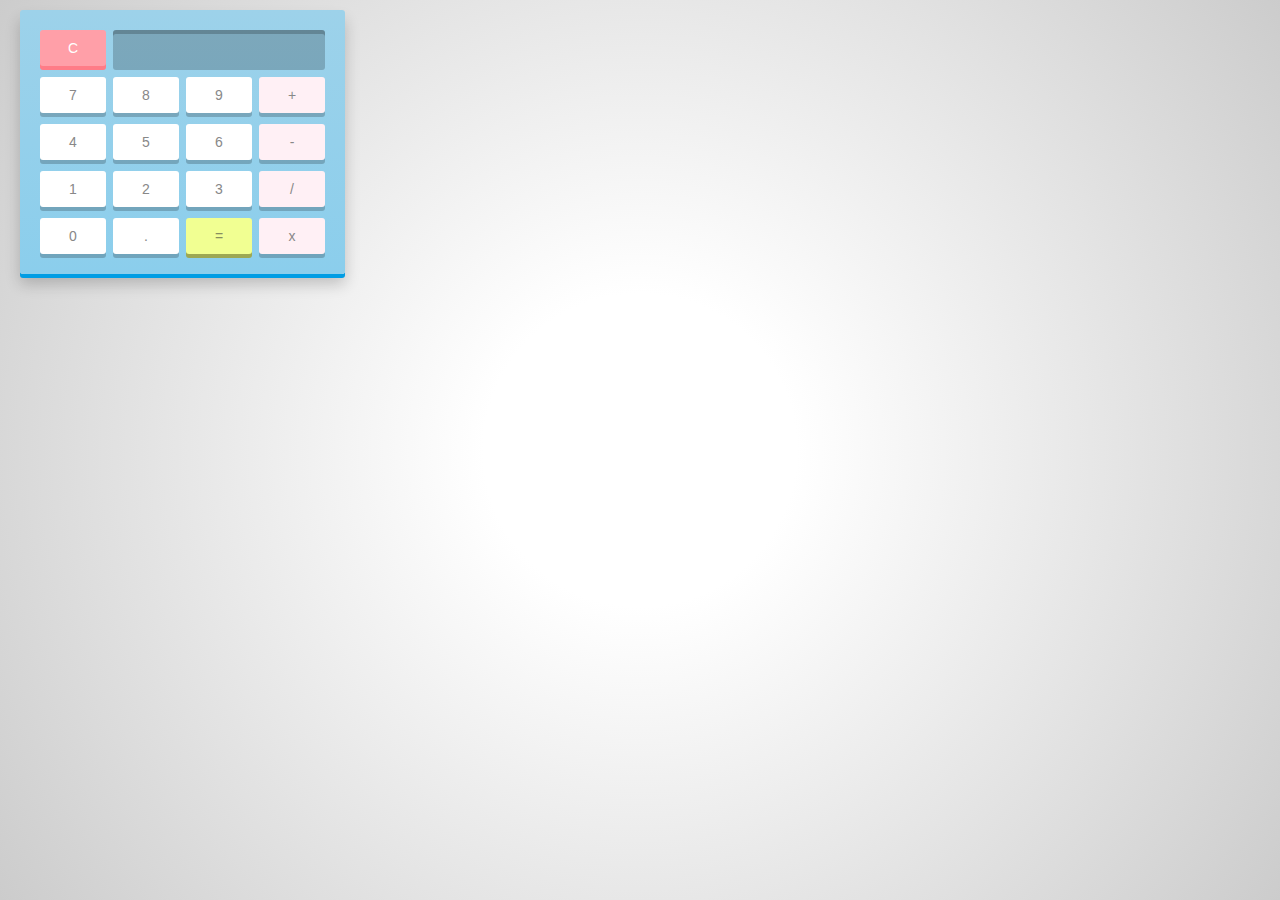
<file: GopherMiniTest/index.html>
<!DOCTYPE HTML>
<html>
	<head>
		<link href="css/ui-lightness/jquery-ui-1.10.4.css" rel="stylesheet">
		<script src="js/jquery-1.10.2.js"></script>
		<script src="js/jquery-ui-1.10.4.js"></script>

		<link href="css/style.css" rel="stylesheet">

		<script src="js/calculator.js"></script>  <!-- gopherMini.php?type=track&path= -->
		<!--script src="js/app.js"></script-->

	</head>

	<body style="overflow:hidden; margin:0px; padding:0px;">

		<div id="calculator">
			<!-- Screen and clear key -->
			<div class="top">
				<span class="clear">C</span>
				<div class="screen"></div>
			</div>

			<div class="keys">
				<!-- operators and other keys -->
				<span>7</span>
				<span>8</span>
				<span>9</span>
				<span class="operator">+</span>
				<span>4</span>
				<span>5</span>
				<span>6</span>
				<span class="operator">-</span>
				<span>1</span>
				<span>2</span>
				<span>3</span>
				<span class="operator">/</span>
				<span>0</span>
				<span>.</span>
				<span class="eval">=</span>
				<span class="operator">x</span>
			</div>
		</div>
	</body>
</html>
</file>
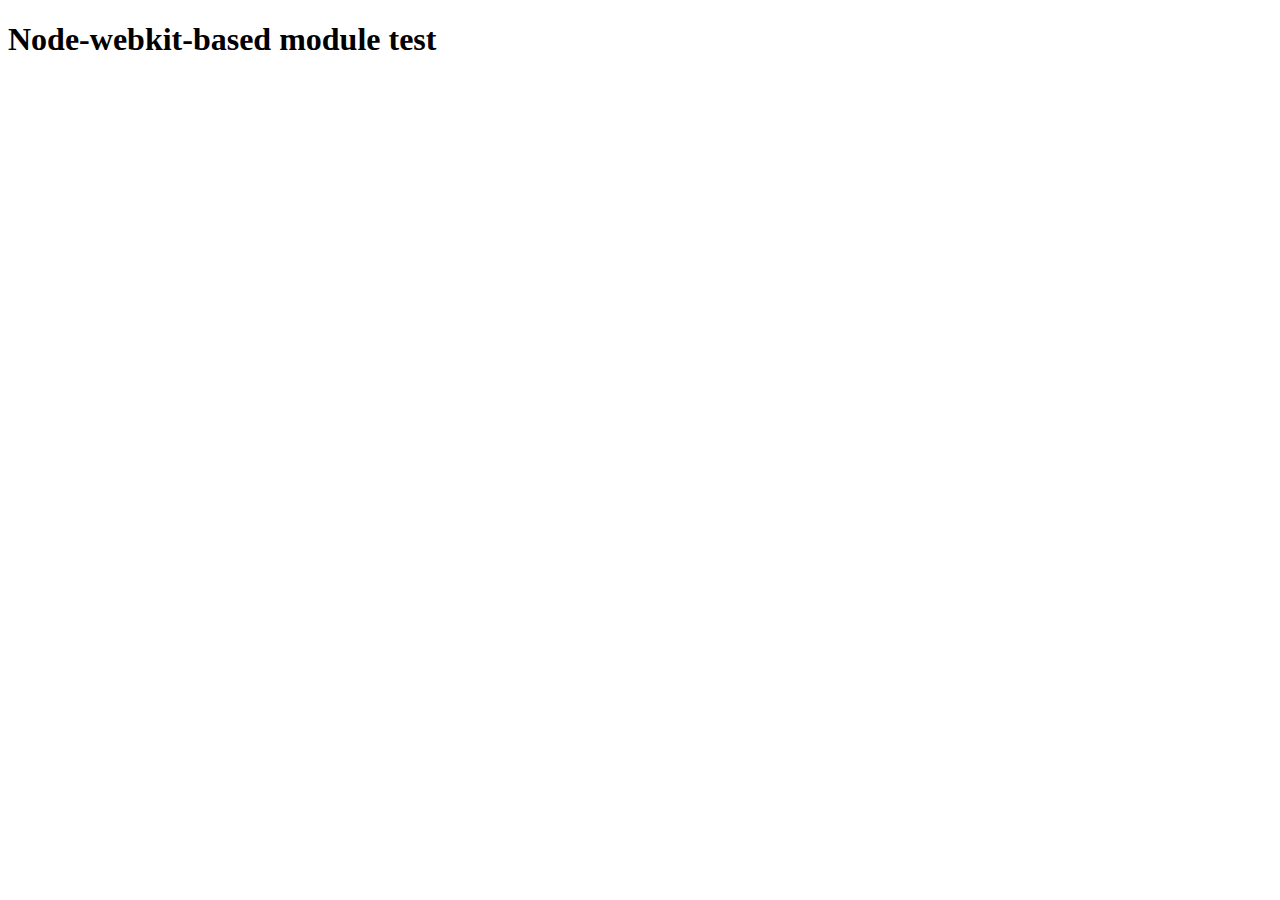
<file: gopher-view/node_modules/sqlite3/node_modules/node-pre-gyp/lib/util/nw-pre-gyp/index.html>
<!doctype html>
<html>
<head>
<meta charset="utf-8">
<title>Node-webkit-based module test</title>
<script>
function nwModuleTest(){
   var util = require('util');
   var moduleFolder = require('nw.gui').App.argv[0];
   try {
      require(moduleFolder);
   } catch(e) {
      if( process.platform !== 'win32' ){
         util.log('nw-pre-gyp error:');
         util.log(e.stack);
      }
      process.exit(1);
   }
   process.exit(0);
}
</script>
</head>
<body onload="nwModuleTest()">
<h1>Node-webkit-based module test</h1>
</body>
</html>
</file>
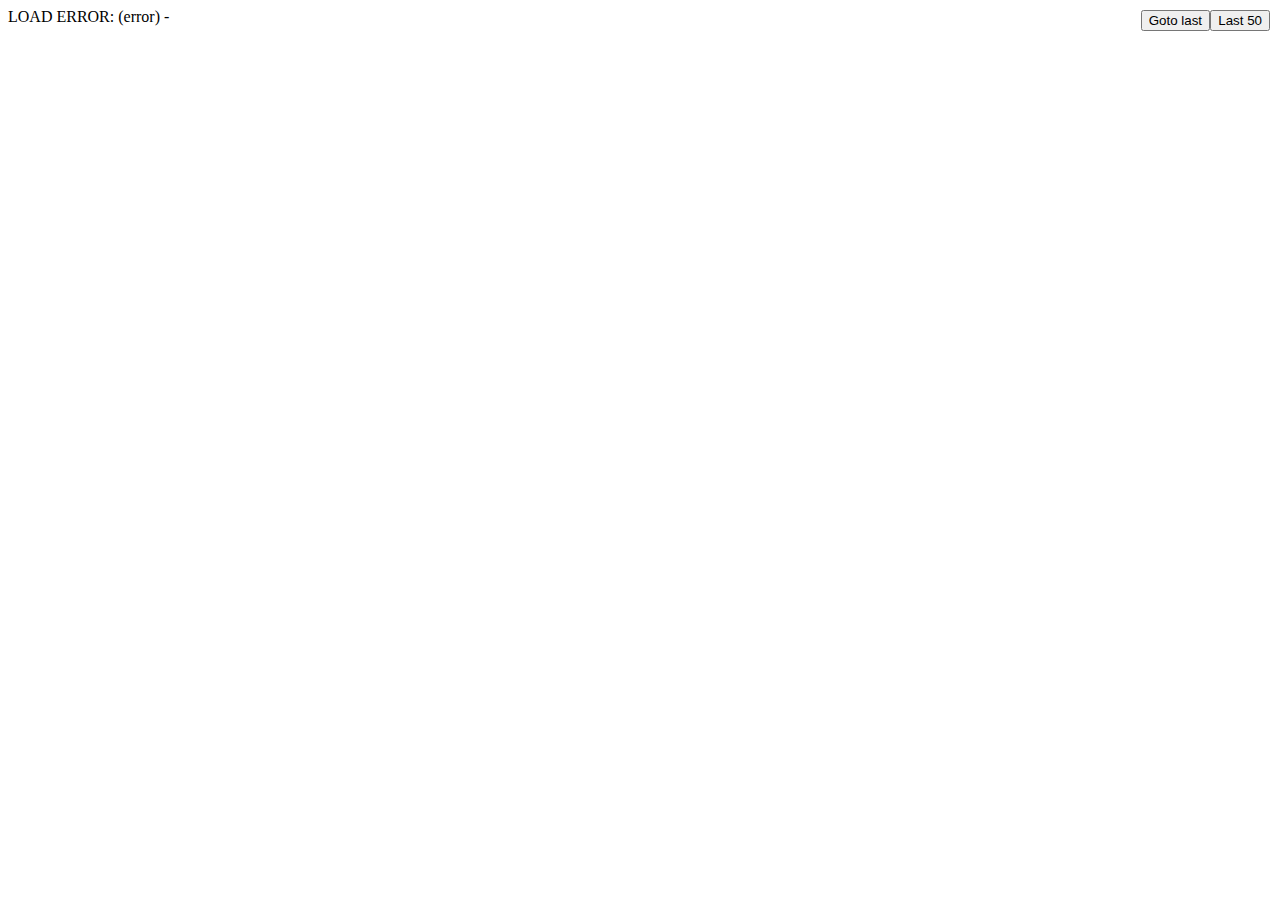
<file: gopher-extension/panel.html>
<!DOCTYPE HTML>
<html>
<head>
	<script src="jquery-1.11.1.min.js"></script>
	<script src="panel.js"></script>
	<title>Gopher Panel</title>
</head>

<style>
.modal {

    /* Overlay page content */
    position: fixed;
    top: 0;
    left: 0;
    right: 0;
    bottom: 0;
    background: rgba(0,0,0,0.5);
    z-index: 10000;

	 display: none;
}


/* Content */
.modal > div {
    background: #fff;
    position: relative;
    margin: 20px auto;

    /* Prettify */
    padding: 5px;
    border-radius: 7px;
    box-shadow: 0 3px 20px rgba(0,0,0,0.9);
    background: #fff;
    background: -moz-linear-gradient(#fff, #ccc);
    background: -webkit-linear-gradient(#fff, #ccc);
    background: -o-linear-gradient(#fff, #ccc);
    background: linear-gradient(#fff, #ccc);
    text-shadow: 0 1px 0 #fff;
	 width: 1000px;
 	height:250px;
}

.sourceres {
	width: 1000px;
	height:250px;
	overflow:auto;
}


/* Modal close link */
.modal .modalclose {
    position: absolute;
    right: 0;
    top: 0;
    color: transparent;
	 cursor: pointer;
}

/* Create close button */
.modal .modalclose:after {
    content: 'X';
    display: block;

    /* Position */
    position: absolute;
    right: -10px;
    top: -10px;
    width: 1.5em;
    padding: 1px 1px 1px 2px;

    /* Style */
    text-decoration: none;
    text-shadow: none;
    text-align: center;
    font-weight: bold;
    background: #000;
    color: #fff;
    border: 3px solid #fff;
    border-radius: 20px;
    box-shadow: 0 1px 3px rgba(0,0,0,0.5);
    }

    .modal a[href="#close"]:focus:after,
    .modal a[href="#close"]:hover:after {
    -webkit-transform: scale(1.1,1.1);
    -moz-transform: scale(1.1,1.1);
    transform: scale(1.1,1.1);
}

.modal .modalclose:focus:after {
    outline: 1px solid #000;
}



.flash {
  -webkit-animation: flash 4s ease-out;
  -webkit-animation-iteration-count: 1;
}

@-webkit-keyframes flash {
    0% { background-color: none; }
    50% { background-color: #fbf8b2; }
    100% { background-color: none; }
}

.logcount { font-weight:bold; border-radius:10px; padding:3px; background-color:#ccc;}
.timediv { width:60px; overflow:hidden; white-space:nowrap; display:none; text-align:right; margin-right: 5px; }
.logrow { border-top:1px solid #ddd; }
.logrow.first { border-top:none; }

.networkdiv { width:45px; overflow:hidden; white-space:nowrap; display:inline-block;  text-align:right; }
.networksubdiv { width:600px; text-overflow: ellipsis; overflow:hidden; white-space:nowrap; display:inline-block; text-align:left; color:blue; font-weight: bold; }
.networksubdiv:hover {  text-decoration: underline; cursor: pointer;}

.codeline { width:45px; overflow:hidden;  display:inline-block; text-align:right;}
.logdiv { text-overflow: ellipsis; overflow:hidden; white-space:nowrap; display:inline-block; text-align:left; }
.phptag { width:100px; text-overflow: ellipsis; overflow:hidden; white-space:nowrap; display:inline-block; text-align:left; background-color:#ccccff; border-top-left-radius: 2px; border-top-right-radius: 2px; }
.jstag { width:100px; text-overflow: ellipsis; overflow:hidden; white-space:nowrap; display:inline-block; text-align:left; background-color:#aaffaa; border-top-left-radius: 2px; border-top-right-radius: 2px; }

.fileblock {  border-top-left-radius: 2px; border-top-right-radius: 2px; margin-top:3px; margin-bottom: 6px; }
.filenamechange { background-color:#eee; padding:4px; margin-bottom: 4px; border-top-left-radius: 2px; border-top-right-radius: 2px; }

.mainfileblock { border:1px solid #333; border-top-left-radius: 2px; border-top-right-radius: 2px; margin-top:50px; }
.mainfilenamechange { background-color:#ccc; padding:4px; margin-bottom: 4px; border-top-left-radius: 2px; border-top-right-radius: 2px; color:blue;}
.mainfilenamechange:hover {  text-decoration: underline; cursor: pointer;}

maincontentarea { padding: 1px 0px 5px 10px; }

.string { color: green; }
.number { color: darkorange; }
.boolean { color: blue; }
.null { color: magenta; }
.key { color: red; }

.timefloat { float:right }

.expandthis {
}

.expandthis:hover {
	overflow: auto;
	background-color: #eee;
	white-space: normal;
	text-overflow: clip;
 }


</style>

<body>
<button id="bottom_btn" style="position:fixed; top:10px; right:70px; z-index:10;">Goto last</button>
<button id="refresh_btn" style="position:fixed; top:10px; right:10px; z-index:10;">Last 50</button>
<div id="testframe">frame3</div>

<aside id="sourceview" class="modal">
	<div>
		<div id="sourceres" class="sourceres"></div>
		<span class="modalclose" title="Close">Close</span>
	</div>
</aside>

</body>
</html>
</file>
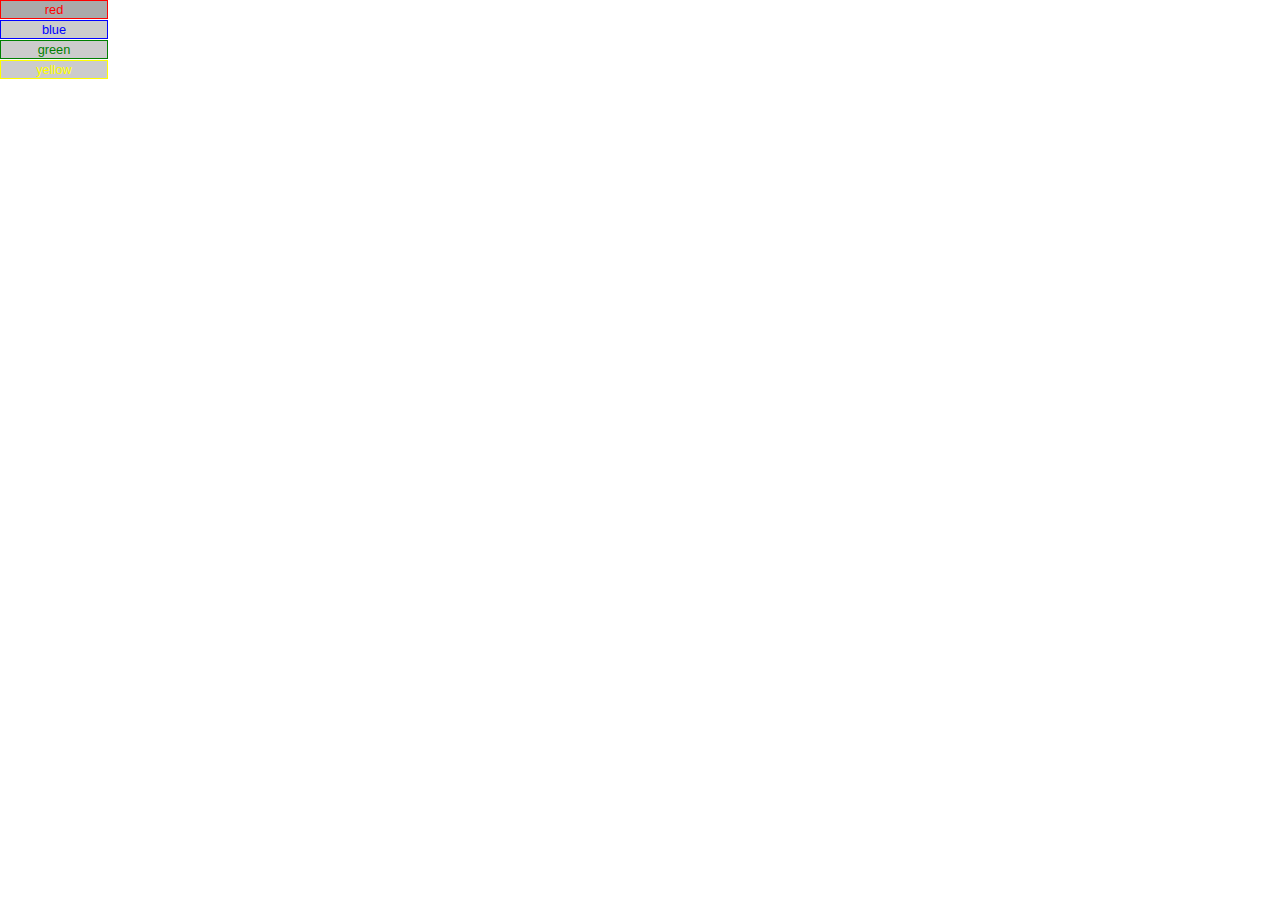
<file: gopher-extension/popup.html>
<!doctype html>
<html>
  <head>
    <title>Set Page Color Popup</title>
    <style>
    body {
      overflow: hidden;
      margin: 0px;
      padding: 0px;
      background: white;
    }

    div:first-child {
      margin-top: 0px;
    }

    div {
      cursor: pointer;
      text-align: center;
      padding: 1px 3px;
      font-family: sans-serif;
      font-size: 0.8em;
      width: 100px;
      margin-top: 1px;
      background: #cccccc;
    }
    div:hover {
      background: #aaaaaa;
    }
    #red {
      border: 1px solid red;
      color: red;
    }
    #blue {
      border: 1px solid blue;
      color: blue;
    }
    #green {
      border: 1px solid green;
      color: green;
    }
    #yellow {
      border: 1px solid yellow;
      color: yellow;
    }
    </style>
    <script src="popup.js"></script>
  </head>
  <body>
    <div id="red">red</div>
    <div id="blue">blue</div>
    <div id="green">green</div>
    <div id="yellow">yellow</div>
  </body>
</html>
</file>
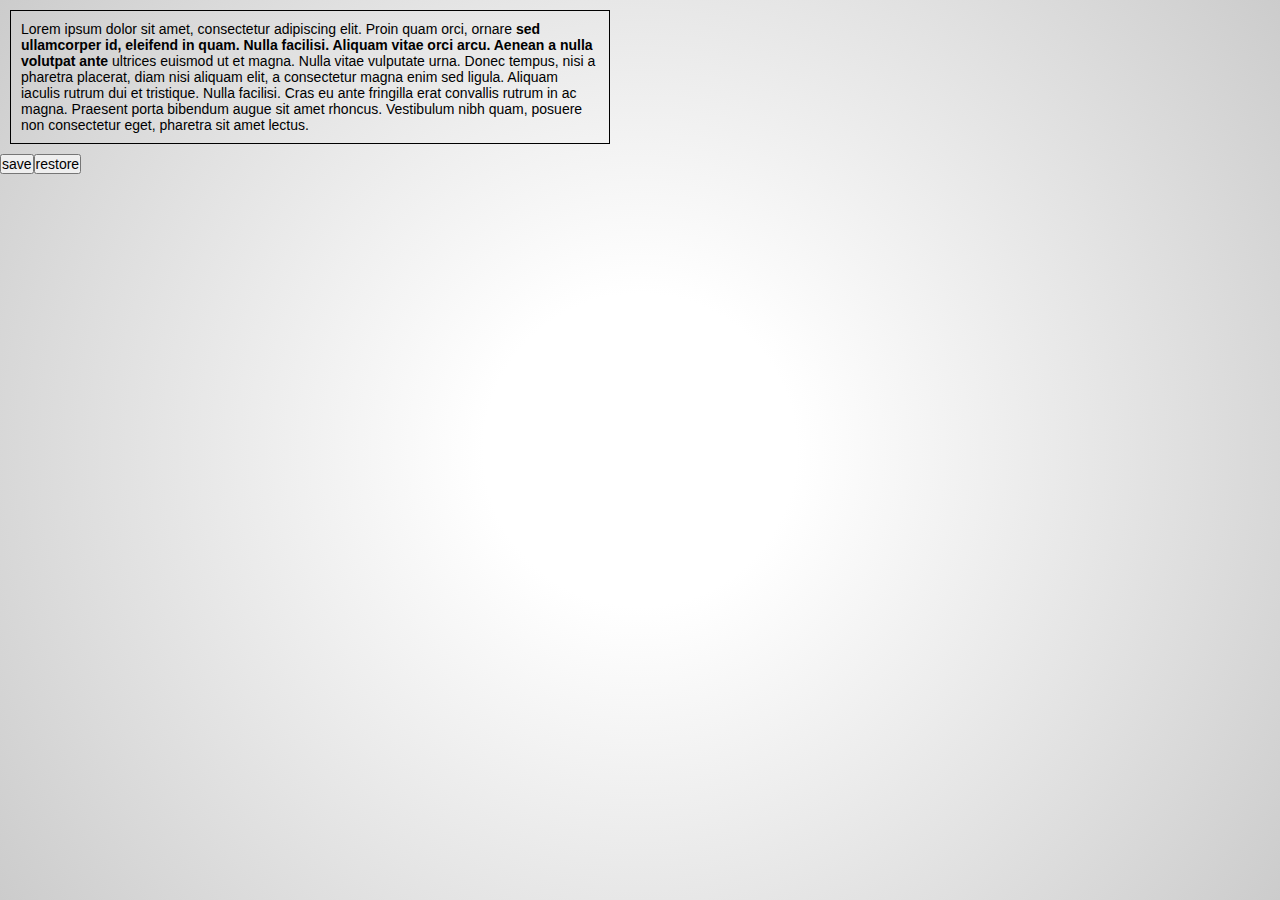
<file: GopherMiniTest/objtest.html>
<!DOCTYPE HTML>
<html>
<head>
		<link href="css/ui-lightness/jquery-ui-1.10.4.css" rel="stylesheet">
		<script src="js/jquery-1.10.2.js"></script>
		<script src="js/jquery-ui-1.10.4.js"></script>

		<script src="js/objtest.js"></script>
		<link href="css/style.css" rel="stylesheet">
	</head>

<body>

<div id="zz"></div>
<div id="area" style="width:600px; display:inline-block; border:1px solid black; padding:10px; margin:10px;" contentEditable="true">
         <span style="font-weight:normal;">Lorem ipsum dolor sit amet, consectetur adipiscing elit. Proin quam orci, ornare </span><span style="font-weight:bold;">sed ullamcorper id, eleifend in quam. Nulla facilisi. Aliquam vitae orci arcu. Aenean a nulla volutpat ante</span> ultrices euismod ut et magna. Nulla vitae vulputate urna. Donec tempus, nisi a pharetra placerat, diam nisi aliquam elit, a consectetur magna enim sed ligula. Aliquam iaculis rutrum dui et tristique. Nulla facilisi. Cras eu ante fringilla erat convallis rutrum in ac magna. Praesent porta bibendum augue sit amet rhoncus. Vestibulum nibh quam, posuere non consectetur eget, pharetra sit amet lectus.
      </div><br>
  <button id="savebtn">save</button><button onclick="restoreSelection();">restore</button>

</body>
</file>
<file: GopherMiniTest/css/style.css>
body {
	margin: 0px;
	padding: 0px;
    font-family: Helvetica Neue,Arial,Helvetica,'Liberation Sans',FreeSans,sans-serif;
    font-size: 13px;
}

         table.fixed {table-layout:fixed; width:970px;}/*Setting the table width is important!*/
         table.fixed td {overflow:hidden;}/*Hide text outside the cell.*/
         table.fixed td:nth-of-type(1) {width:120px;}/*Setting the width of column 3.*/
         table.fixed td:nth-of-type(2) {width:50px;}/*Setting the width of column 3.*/
         table.fixed td:nth-of-type(3) {width:50px;}/*Setting the width of column 3.*/
         table.fixed td:nth-of-type(4) {width:200px;}/*Setting the width of column 3.*/
         table.fixed td:nth-of-type(6) {width:200px;}/*Setting the width of column 3.*/
         table.fixed td:nth-of-type(7) {width:200px;}/*Setting the width of column 3.*/

table { border: none; border-collapse: collapse; }
table td { border-left: 1px solid #000; padding:2px;}
table td:first-child { border-left: none; }



/* Basic reset */
* {
	margin: 0;
	padding: 0;
	box-sizing: border-box;

	/* Better text styling */
	font: 14px Arial, sans-serif;
}

/* A nice BG gradient */
html {
	height: 100%;
	background: radial-gradient(circle, #fff 20%, #ccc);
	background-size: cover;
}

/* Using box shadows to create 3D effects */
#calculator {
	width: 325px;
	height: auto;

	margin: 10px 20px;
	padding: 20px 20px 9px;

	background: linear-gradient(#9dd2ea, #8bceec);
	border-radius: 3px;
	box-shadow: 0px 4px #009de4, 0px 10px 15px rgba(0, 0, 0, 0.2);
}

/* Top portion */
.top span.clear {
	float: left;
}

/* Inset shadow on the screen to create indent */
.top .screen {
	height: 40px;
	width: 212px;

	float: right;

	padding: 0 10px;

	background: rgba(0, 0, 0, 0.2);
	border-radius: 3px;
	box-shadow: inset 0px 4px rgba(0, 0, 0, 0.2);

	/* Typography */
	font-size: 17px;
	line-height: 40px;
	color: white;
	text-shadow: 1px 1px 2px rgba(0, 0, 0, 0.2);
	text-align: right;
	letter-spacing: 1px;
}

/* Clear floats */
.keys, .top {overflow: hidden;}

/* Applying same to the keys */
.keys span, .top span.clear {
	float: left;
	position: relative;
	top: 0;

	cursor: pointer;

	width: 66px;
	height: 36px;

	background: white;
	border-radius: 3px;
	box-shadow: 0px 4px rgba(0, 0, 0, 0.2);

	margin: 0 7px 11px 0;

	color: #888;
	line-height: 36px;
	text-align: center;

	/* prevent selection of text inside keys */
	user-select: none;

	/* Smoothing out hover and active states using css3 transitions */
	transition: all 0.2s ease;
}

/* Remove right margins from operator keys */
/* style different type of keys (operators/evaluate/clear) differently */
.keys span.operator {
	background: #FFF0F5;
	margin-right: 0;
}

.keys span.eval {
	background: #f1ff92;
	box-shadow: 0px 4px #9da853;
	color: #888e5f;
}

.top span.clear {
	background: #ff9fa8;
	box-shadow: 0px 4px #ff7c87;
	color: white;
}

/* Some hover effects */
.keys span:hover {
	background: #9c89f6;
	box-shadow: 0px 4px #6b54d3;
	color: white;
}

.keys span.eval:hover {
	background: #abb850;
	box-shadow: 0px 4px #717a33;
	color: #ffffff;
}

.top span.clear:hover {
	background: #f68991;
	box-shadow: 0px 4px #d3545d;
	color: white;
}

/* Simulating "pressed" effect on active state of the keys by removing the box-shadow and moving the keys down a bit */
.keys span:active {
	box-shadow: 0px 0px #6b54d3;
	top: 4px;
}

.keys span.eval:active {
	box-shadow: 0px 0px #717a33;
	top: 4px;
}

.top span.clear:active {
	top: 4px;
	box-shadow: 0px 0px #d3545d;
}
</file>
